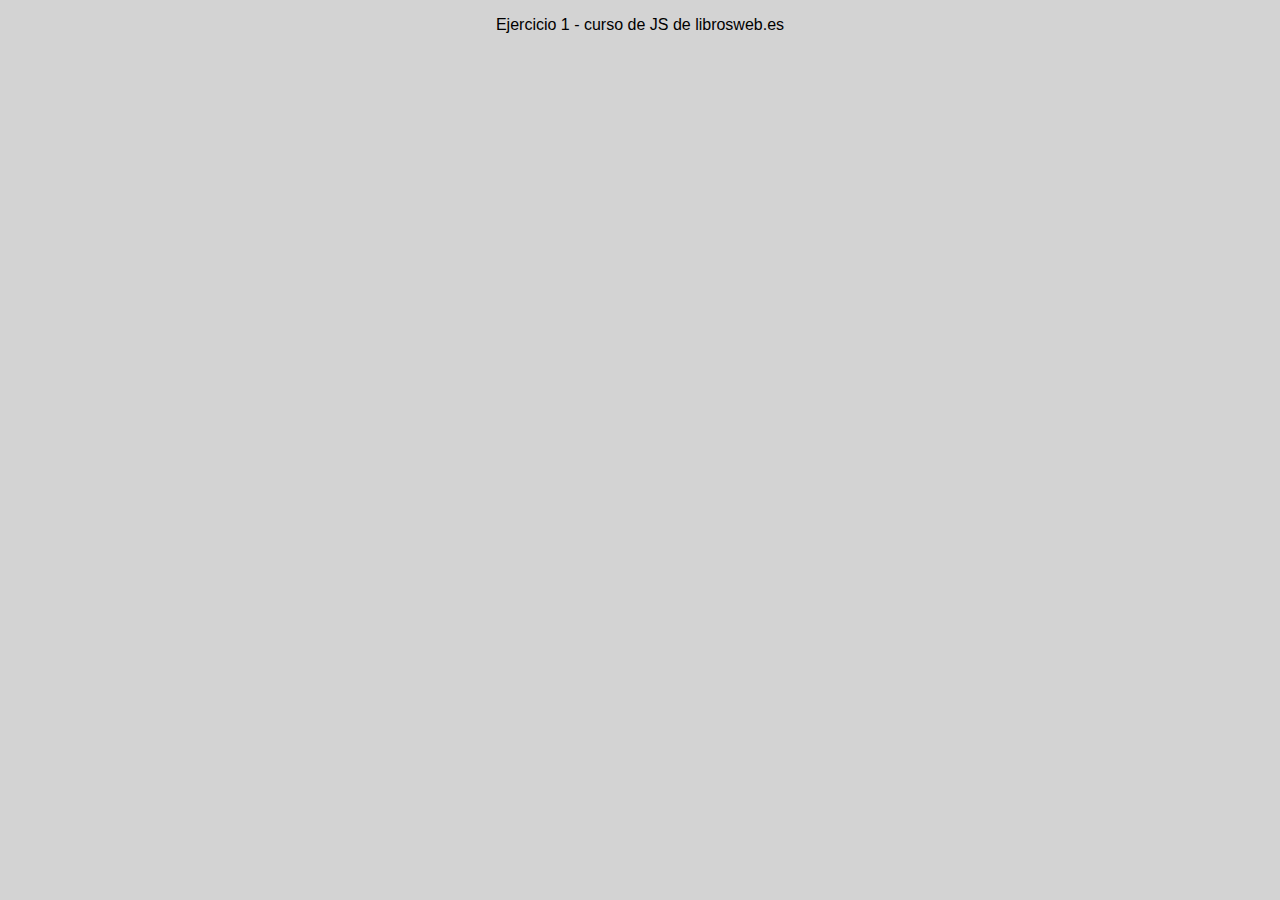
<file: Ejercicio01/index.html>
<!DOCTYPE html>
<html lang="es">
<head>
  <meta charset="iso-8859-1">
  <meta name="viewport" content="width=device-width, initial-scale=1.0">
  <meta http-equiv="X-UA-Compatible" content="ie=edge">
  <title>Ejercicio 1</title>
  <!-- my CSS -->
  <link rel="stylesheet" href="misestilos.css">
</head>
<body>
  <p>Ejercicio 1 - curso de JS de librosweb.es</p>
  <!-- my JS -->
  <script src="codigo.js"></script>
</body>
</html>
</file>
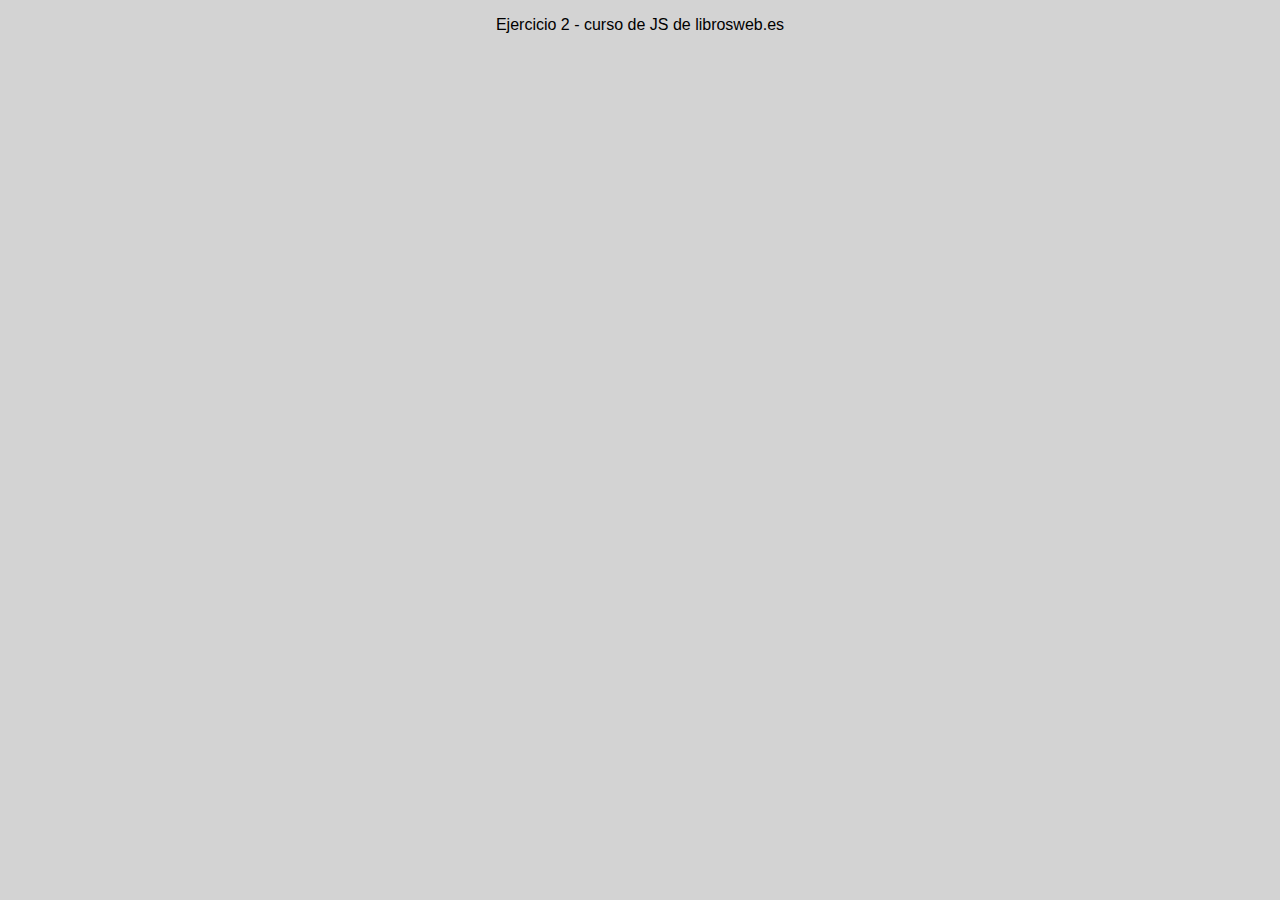
<file: Ejercicio02/index.html>
<!DOCTYPE html>
<html lang="es">
<head>
  <meta charset="iso-8859-1">
  <meta name="viewport" content="width=device-width, initial-scale=1.0">
  <meta http-equiv="X-UA-Compatible" content="ie=edge">
  <title>Ejercicio 2</title>
  <!-- my CSS -->
  <link rel="stylesheet" href="misestilos.css">
</head>
<body>
  <p>Ejercicio 2 - curso de JS de librosweb.es</p>
  <!-- my JS -->
  <script src="codigo.js"></script>
</body>
</html>
</file>
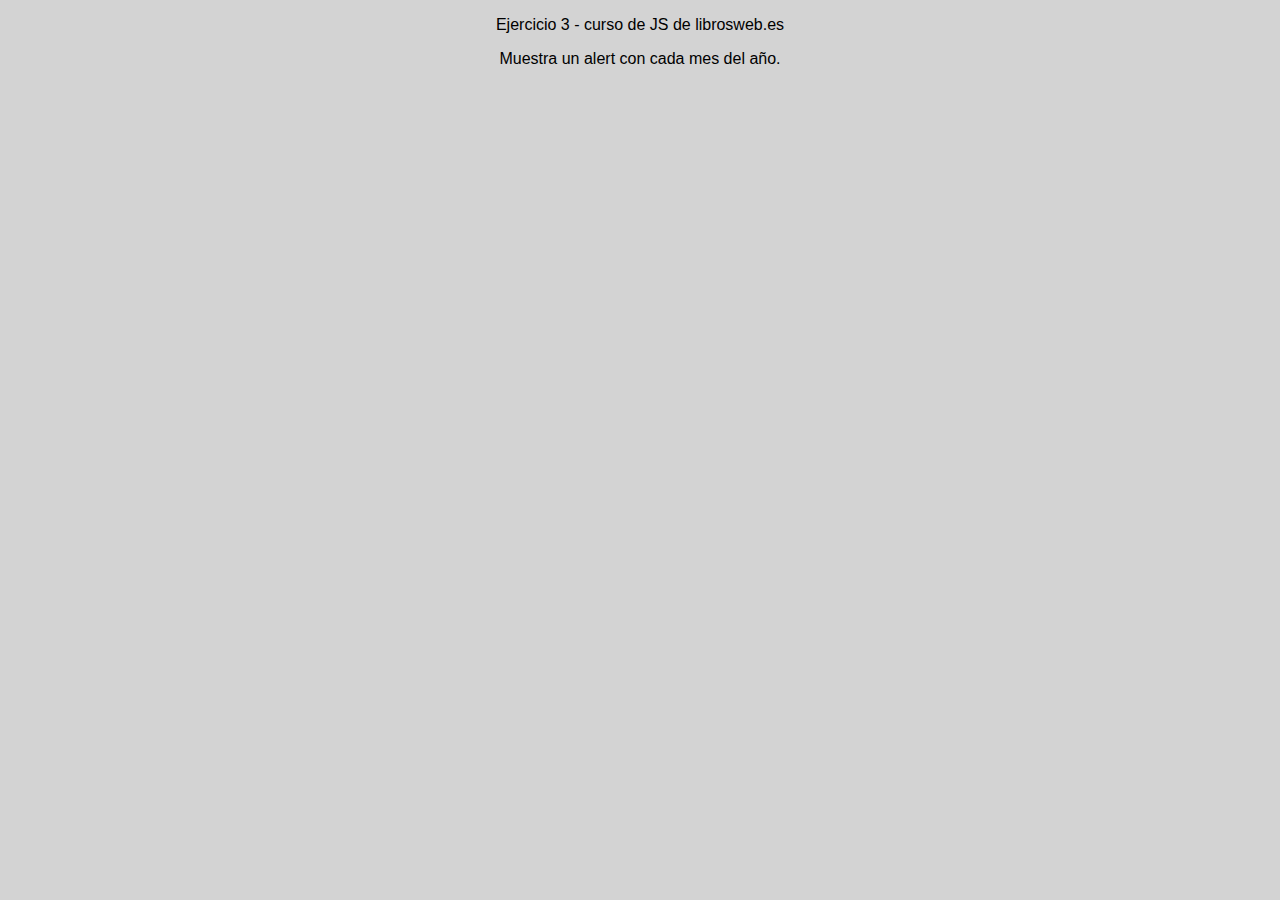
<file: Ejercicio03/index.html>
<!DOCTYPE html>
<html lang="es">
<head>
  <meta charset="utf-8">
  <meta name="viewport" content="width=device-width, initial-scale=1.0">
  <meta http-equiv="X-UA-Compatible" content="ie=edge">
  <title>Ejercicio 3</title>
  <!-- my CSS -->
  <link rel="stylesheet" href="misestilos.css">
</head>
<body>
  <p>Ejercicio 3 - curso de JS de librosweb.es</p>
  <p>Muestra un alert con cada mes del año.</p>
  <!-- my JS -->
  <script src="codigo.js"></script>
</body>
</html>
</file>
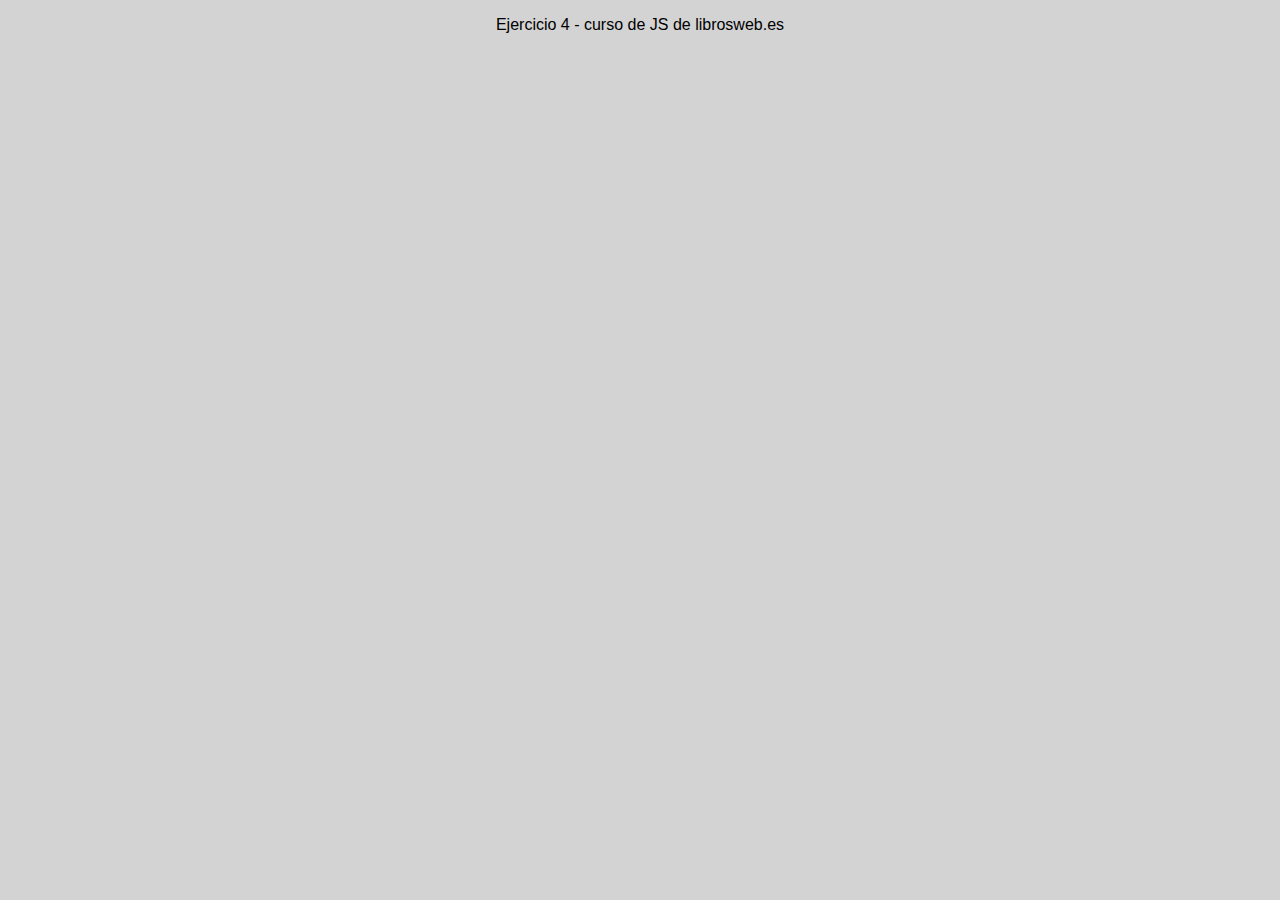
<file: Ejercicio04/index.html>
<!DOCTYPE html>
<html lang="es">
<head>
  <meta charset="utf-8">
  <meta name="viewport" content="width=device-width, initial-scale=1.0">
  <meta http-equiv="X-UA-Compatible" content="ie=edge">
  <title>Ejercicio 4</title>
  <!-- my CSS -->
  <link rel="stylesheet" href="misestilos.css">
</head>
<body>
  <p>Ejercicio 4 - curso de JS de librosweb.es</p>
  <!-- my JS -->
  <script src="codigo.js"></script>
</body>
</html>
</file>
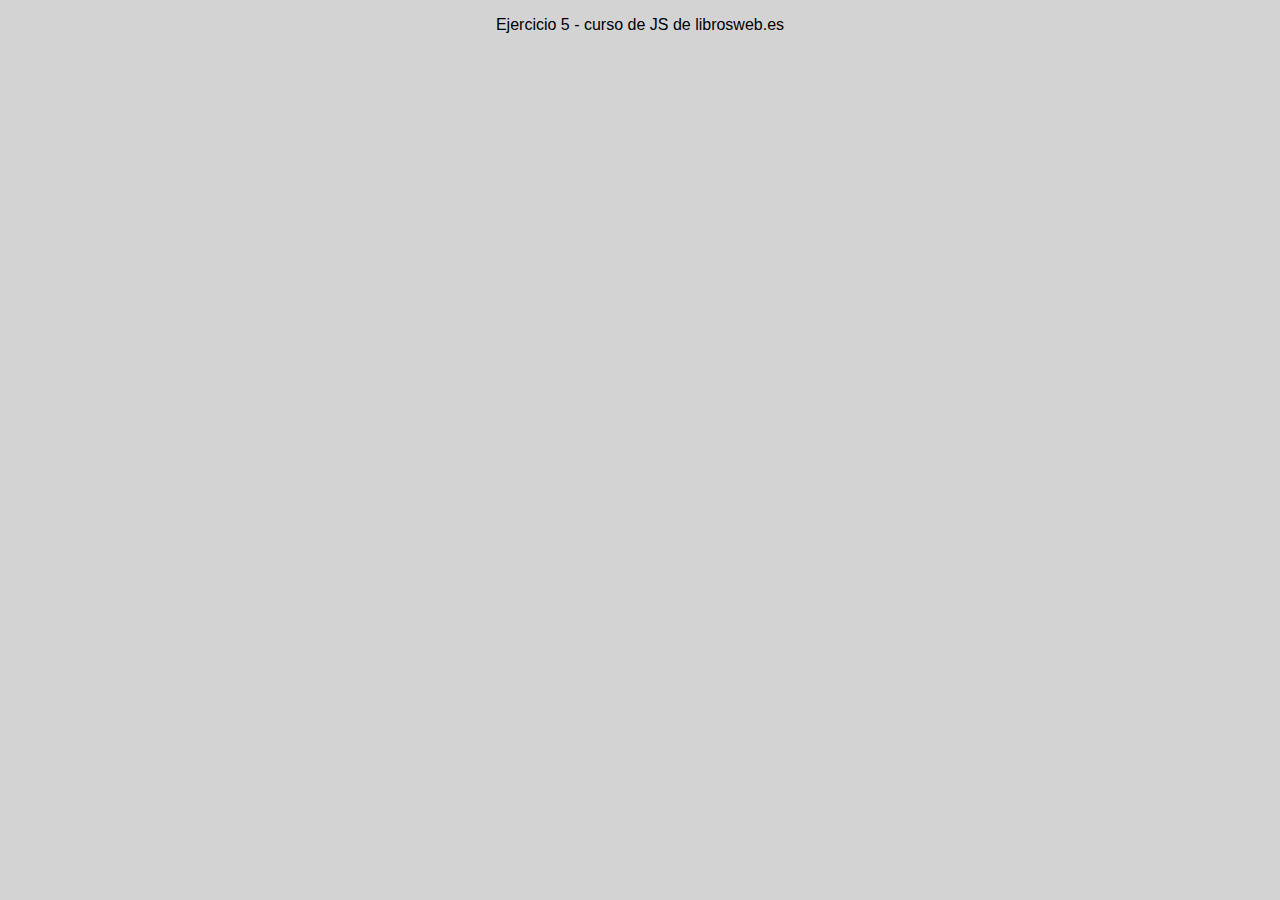
<file: Ejercicio05/index.html>
<!DOCTYPE html>
<html lang="es">
<head>
  <meta charset="utf-8">
  <meta name="viewport" content="width=device-width, initial-scale=1.0">
  <meta http-equiv="X-UA-Compatible" content="ie=edge">
  <title>Ejercicio 5</title>
  <!-- my CSS -->
  <link rel="stylesheet" href="misestilos.css">
</head>
<body>
  <p>Ejercicio 5 - curso de JS de librosweb.es</p>
  <!-- my JS -->
  <script src="codigo.js"></script>
</body>
</html>
</file>
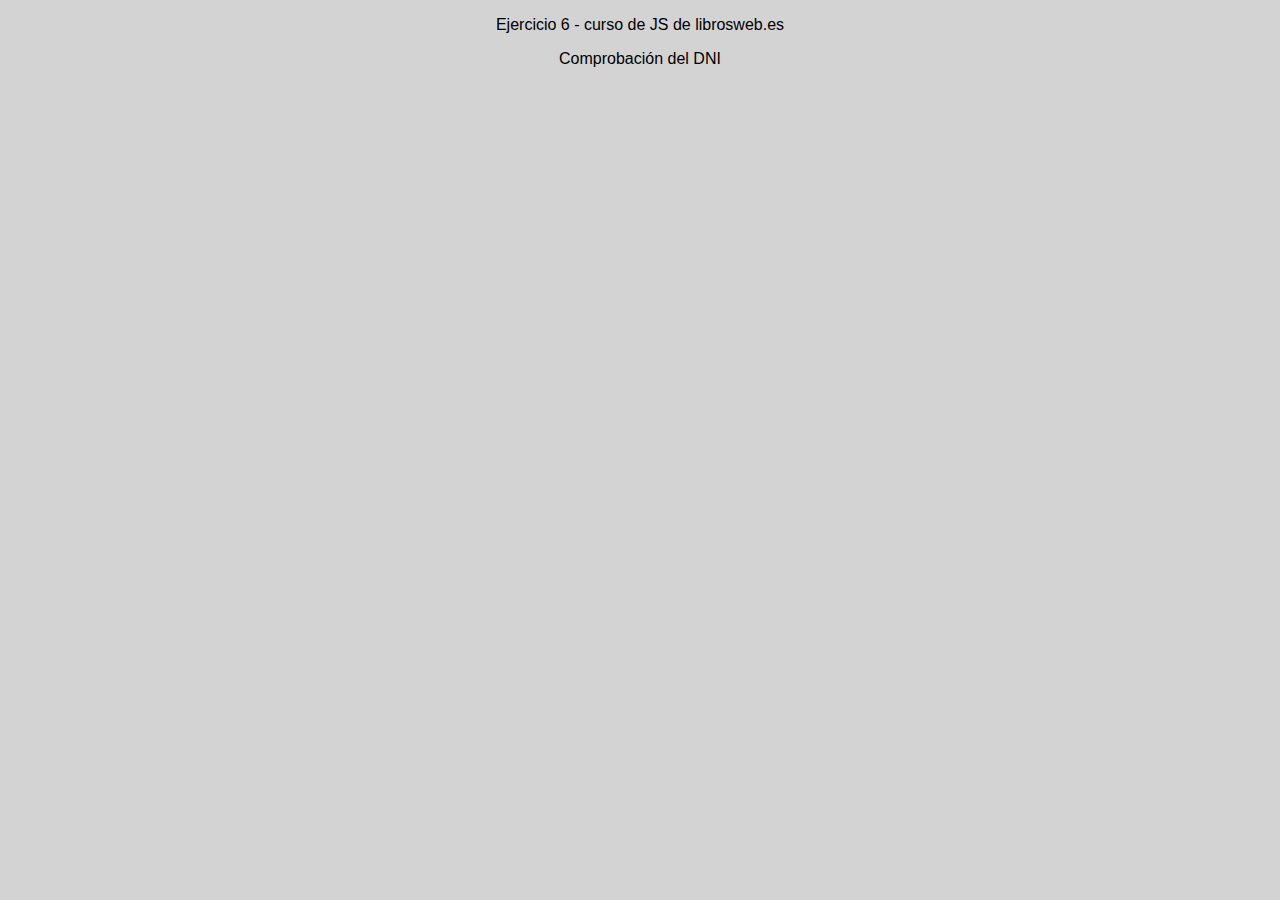
<file: Ejercicio06/index.html>
<!DOCTYPE html>
<html lang="es">
<head>
  <meta charset="utf-8">
  <meta name="viewport" content="width=device-width, initial-scale=1.0">
  <meta http-equiv="X-UA-Compatible" content="ie=edge">
  <title>Ejercicio 6</title>
  <!-- my CSS -->
  <link rel="stylesheet" href="misestilos.css">
</head>
<body>
  <p>Ejercicio 6 - curso de JS de librosweb.es</p>
  <p>Comprobación del DNI</p>
  <!-- my JS -->
  <script src="codigo.js"></script>
</body>
</html>
</file>
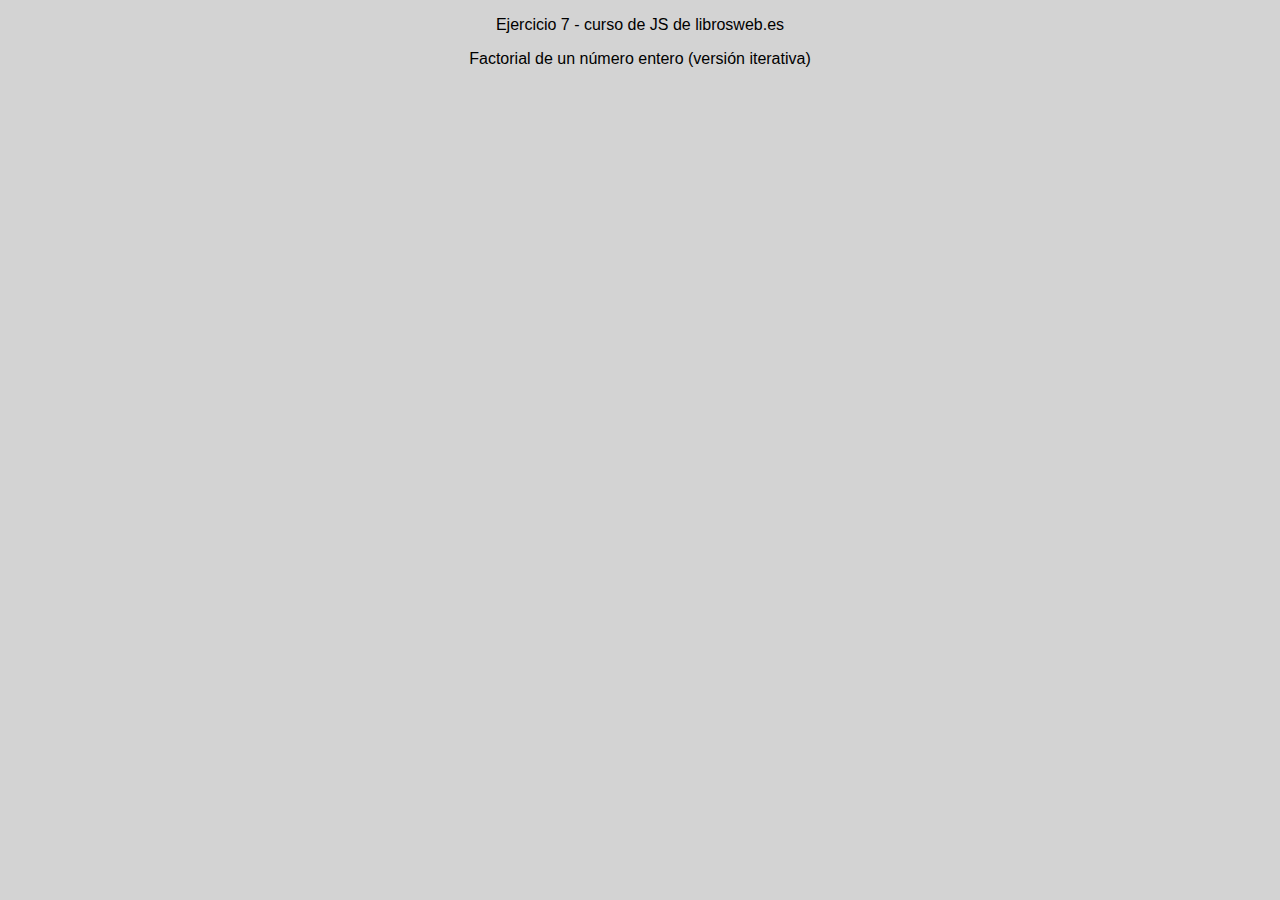
<file: Ejercicio07/index.html>
<!DOCTYPE html>
<html lang="es">
<head>
  <meta charset="utf-8">
  <meta name="viewport" content="width=device-width, initial-scale=1.0">
  <meta http-equiv="X-UA-Compatible" content="ie=edge">
  <title>Ejercicio 6</title>
  <!-- my CSS -->
  <link rel="stylesheet" href="misestilos.css">
</head>
<body>
  <p>Ejercicio 7 - curso de JS de librosweb.es</p>
  <p>Factorial de un número entero (versión iterativa)</p>
  <!-- my JS -->
  <script src="codigo.js"></script>
</body>
</html>
</file>
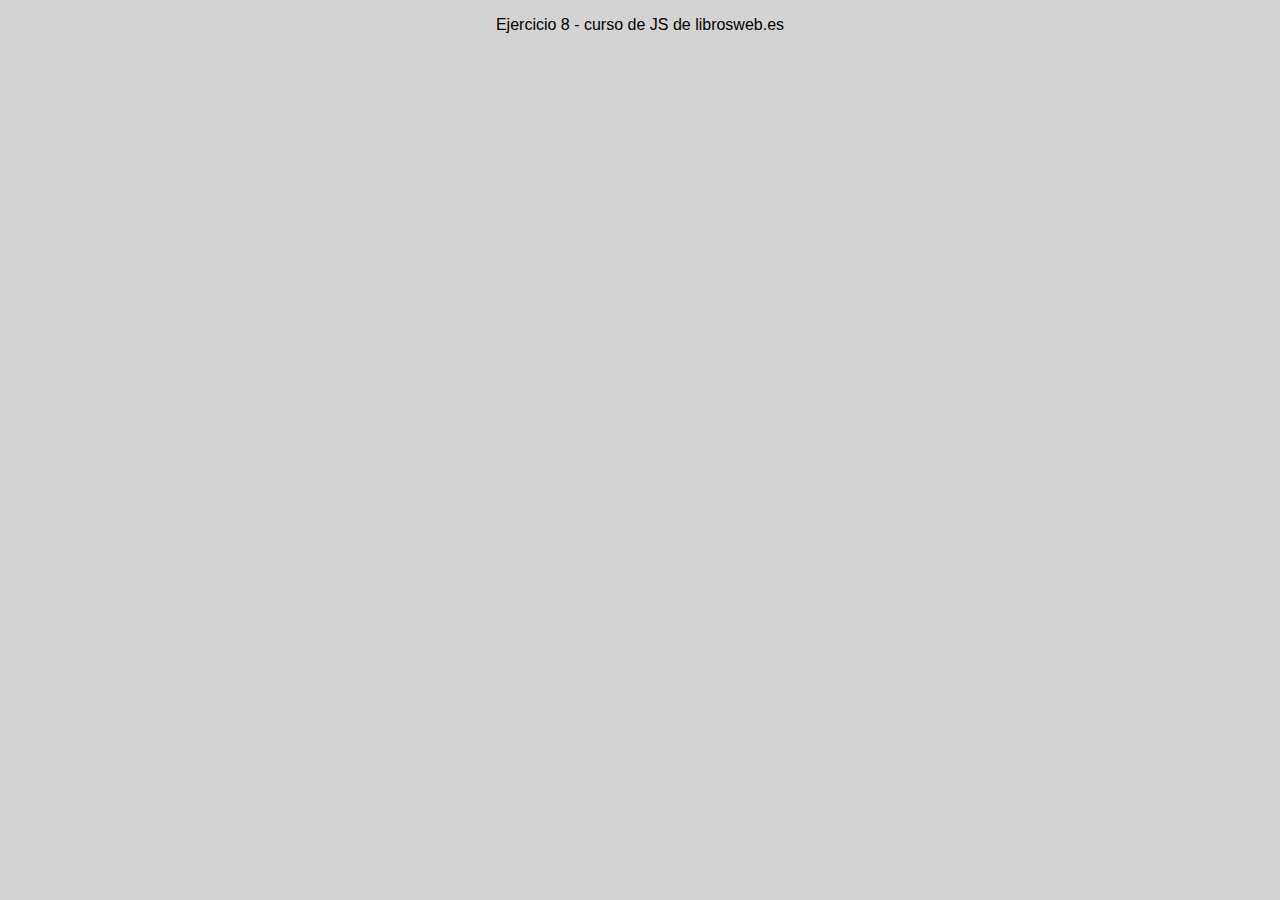
<file: Ejercicio08/index.html>
<!DOCTYPE html>
<html lang="es">
<head>
  <meta charset="utf-8">
  <meta name="viewport" content="width=device-width, initial-scale=1.0">
  <meta http-equiv="X-UA-Compatible" content="ie=edge">
  <title>Ejercicio 8</title>
  <!-- my CSS -->
  <link rel="stylesheet" href="misestilos.css">
</head>
<body>
  <p>Ejercicio 8 - curso de JS de librosweb.es</p>
  <!-- my JS -->
  <script src="codigo.js"></script>
</body>
</html>
</file>
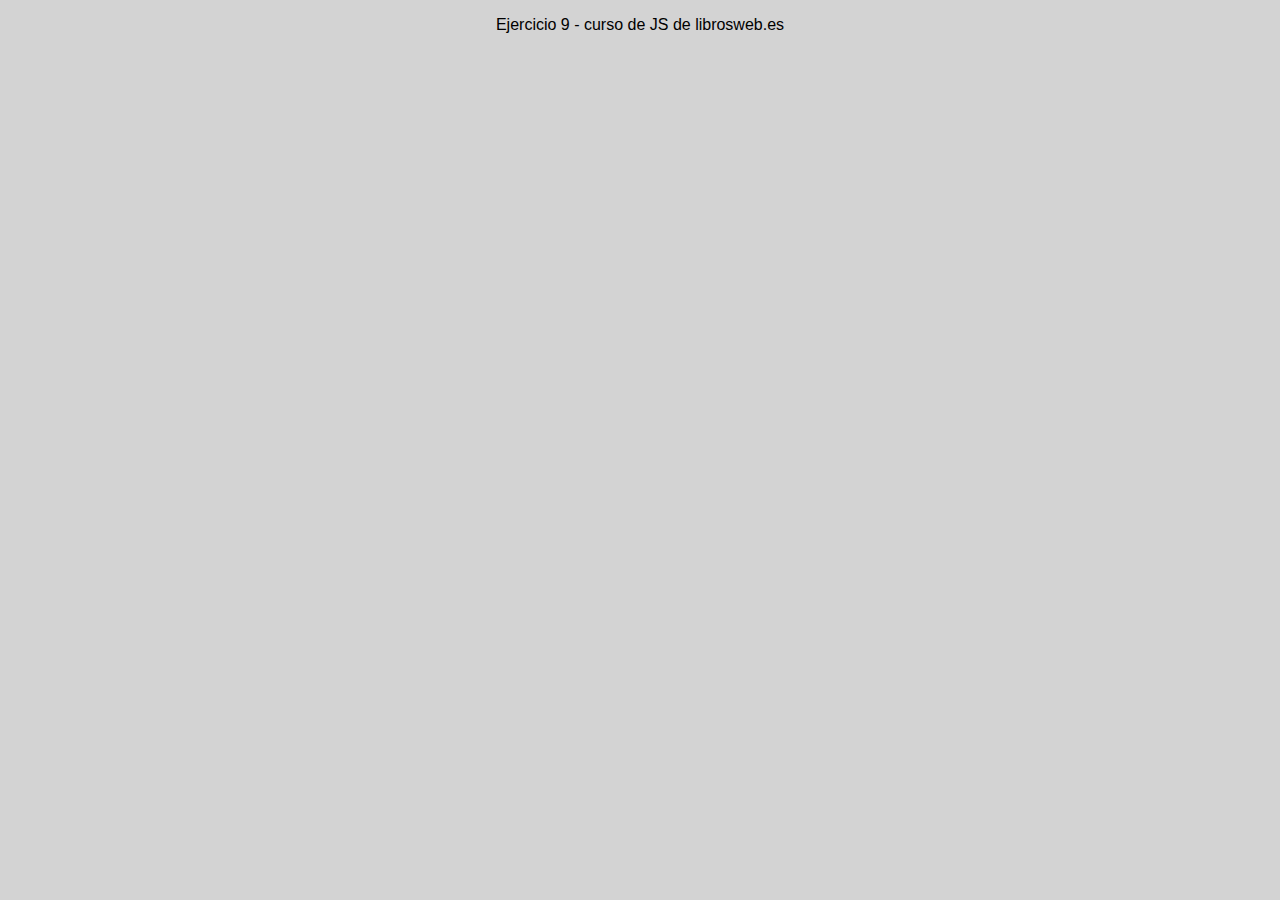
<file: Ejercicio09/index.html>
<!DOCTYPE html>
<html lang="es">
<head>
  <meta charset="utf-8">
  <meta name="viewport" content="width=device-width, initial-scale=1.0">
  <meta http-equiv="X-UA-Compatible" content="ie=edge">
  <title>Ejercicio 9</title>
  <!-- my CSS -->
  <link rel="stylesheet" href="misestilos.css">
</head>
<body>
  <p>Ejercicio 9 - curso de JS de librosweb.es</p>
  <!-- my JS -->
  <script src="codigo.js"></script>
</body>
</html>
</file>
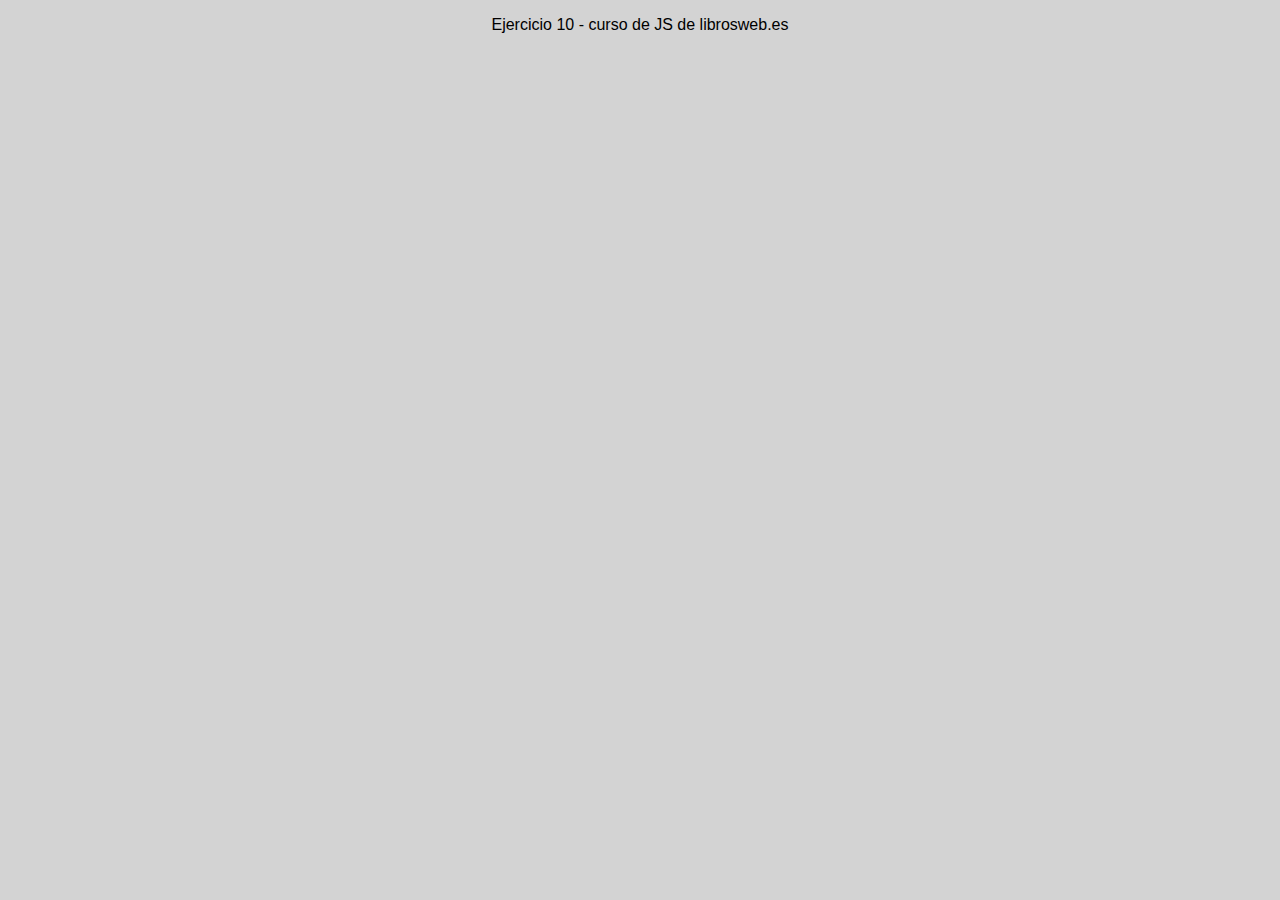
<file: Ejercicio10/index.html>
<!DOCTYPE html>
<html lang="es">
<head>
  <meta charset="utf-8">
  <meta name="viewport" content="width=device-width, initial-scale=1.0">
  <meta http-equiv="X-UA-Compatible" content="ie=edge">
  <title>Ejercicio 10</title>
  <!-- my CSS -->
  <link rel="stylesheet" href="misestilos.css">
</head>
<body>
  <p>Ejercicio 10 - curso de JS de librosweb.es</p>
  <!-- my JS -->
  <script src="codigo.js"></script>
</body>
</html>
</file>
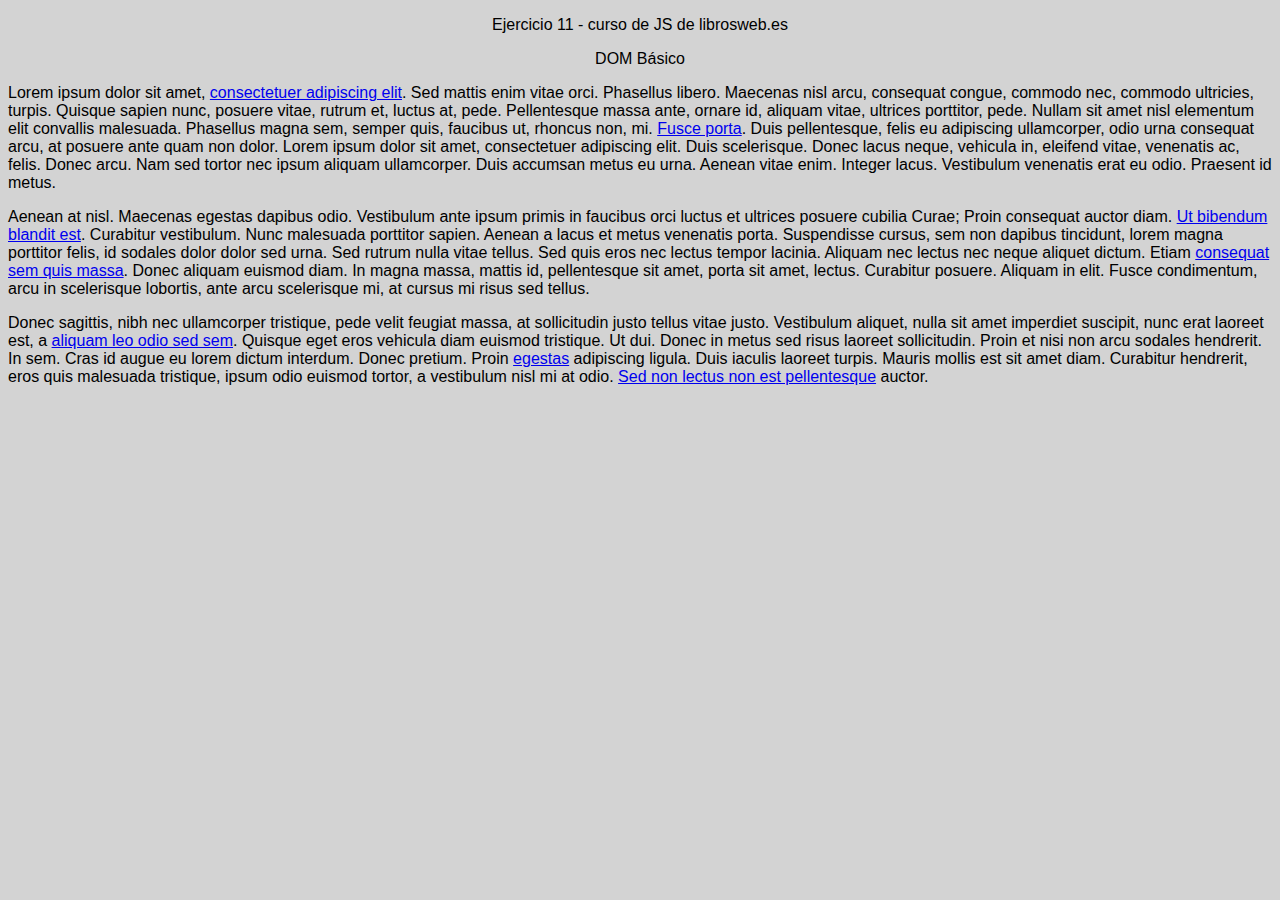
<file: Ejercicio11/index.html>
<!DOCTYPE html>
<html lang="es">
<head>
  <meta charset="utf-8">
  <meta name="viewport" content="width=device-width, initial-scale=1.0">
  <meta http-equiv="X-UA-Compatible" content="ie=edge">
  <title>Ejercicio 11</title>
  <!-- my CSS -->
  <link rel="stylesheet" href="misestilos.css">
</head>
<body>
  <p>Ejercicio 11 - curso de JS de librosweb.es</p>
  <p>DOM Básico</p>
  
  <p class="texto">Lorem ipsum dolor sit amet, <a href="http://prueba">consectetuer adipiscing elit</a>. Sed mattis enim vitae orci. Phasellus libero. Maecenas nisl arcu, consequat congue, commodo nec, commodo ultricies, turpis. Quisque sapien nunc, posuere vitae, rutrum et, luctus at, pede. Pellentesque massa ante, ornare id, aliquam vitae, ultrices porttitor, pede. Nullam sit amet nisl elementum elit convallis malesuada. Phasellus magna sem, semper quis, faucibus ut, rhoncus non, mi. <a href="http://prueba2">Fusce porta</a>. Duis pellentesque, felis eu adipiscing ullamcorper, odio urna consequat arcu, at posuere ante quam non dolor. Lorem ipsum dolor sit amet, consectetuer adipiscing elit. Duis scelerisque. Donec lacus neque, vehicula in, eleifend vitae, venenatis ac, felis. Donec arcu. Nam sed tortor nec ipsum aliquam ullamcorper. Duis accumsan metus eu urna. Aenean vitae enim. Integer lacus. Vestibulum venenatis erat eu odio. Praesent id metus.</p>

  <p class="texto">Aenean at nisl. Maecenas egestas dapibus odio. Vestibulum ante ipsum primis in faucibus orci luctus et ultrices posuere cubilia Curae; Proin consequat auctor diam. <a href="http://prueba">Ut bibendum blandit est</a>. Curabitur vestibulum. Nunc malesuada porttitor sapien. Aenean a lacus et metus venenatis porta. Suspendisse cursus, sem non dapibus tincidunt, lorem magna porttitor felis, id sodales dolor dolor sed urna. Sed rutrum nulla vitae tellus. Sed quis eros nec lectus tempor lacinia. Aliquam nec lectus nec neque aliquet dictum. Etiam <a href="http://prueba3">consequat sem quis massa</a>. Donec aliquam euismod diam. In magna massa, mattis id, pellentesque sit amet, porta sit amet, lectus. Curabitur posuere. Aliquam in elit. Fusce condimentum, arcu in scelerisque lobortis, ante arcu scelerisque mi, at cursus mi risus sed tellus.</p>

  <p class="texto">Donec sagittis, nibh nec ullamcorper tristique, pede velit feugiat massa, at sollicitudin justo tellus vitae justo. Vestibulum aliquet, nulla sit amet imperdiet suscipit, nunc erat laoreet est, a <a href="http://prueba">aliquam leo odio sed sem</a>. Quisque eget eros vehicula diam euismod tristique. Ut dui. Donec in metus sed risus laoreet sollicitudin. Proin et nisi non arcu sodales hendrerit. In sem. Cras id augue eu lorem dictum interdum. Donec pretium. Proin <a href="http://prueba4">egestas</a> adipiscing ligula. Duis iaculis laoreet turpis. Mauris mollis est sit amet diam. Curabitur hendrerit, eros quis malesuada tristique, ipsum odio euismod tortor, a vestibulum nisl mi at odio. <a href="http://prueba5">Sed non lectus non est pellentesque</a> auctor.</p>

  
  <!-- my JS -->
  <script src="codigo.js"></script>
</body>
</html>
</file>
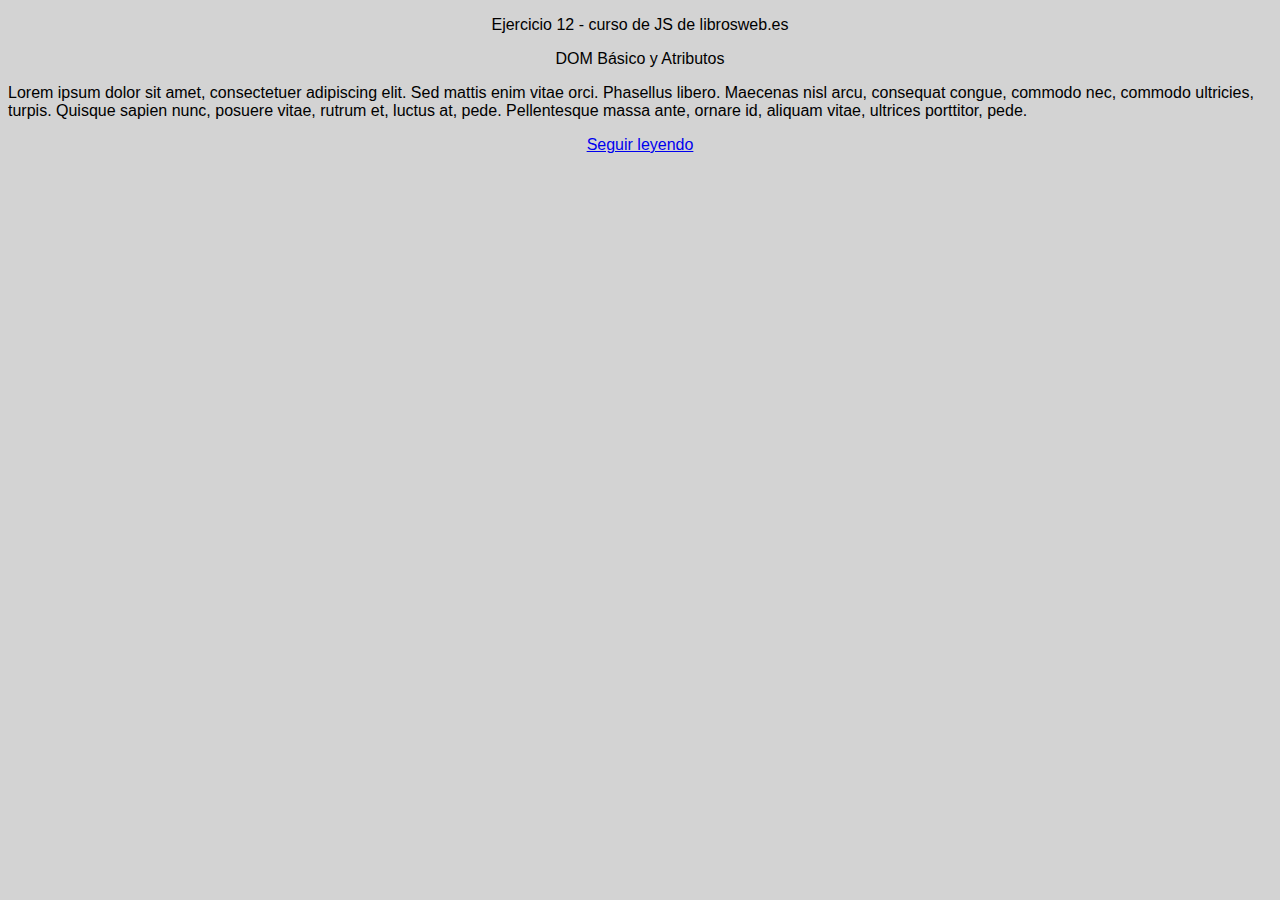
<file: Ejercicio12/index.html>
<!DOCTYPE html>
<html lang="es">
<head>
  <meta charset="utf-8">
  <meta name="viewport" content="width=device-width, initial-scale=1.0">
  <meta http-equiv="X-UA-Compatible" content="ie=edge">
  <title>Ejercicio 12</title>
  <!-- my CSS -->
  <link rel="stylesheet" href="misestilos.css">
</head>
<body>
  <p>Ejercicio 12 - curso de JS de librosweb.es</p>
  <p>DOM Básico y Atributos</p>
  
  <p id="texto" class="alineadoIzquierda">Lorem ipsum dolor sit amet,
    consectetuer adipiscing elit. Sed mattis enim vitae orci. Phasellus libero.
    Maecenas nisl arcu, consequat congue, commodo nec, commodo ultricies,
    turpis. Quisque sapien nunc, posuere vitae, rutrum et, luctus at, pede.
    Pellentesque massa ante, ornare id, aliquam vitae, ultrices porttitor, pede.
    <span id="textoAdicional" class="oculto">Nullam sit amet nisl elementum elit
    convallis malesuada. Phasellus magna sem, semper quis, faucibus ut, rhoncus
    non, mi. Duis pellentesque, felis eu adipiscing ullamcorper, odio urna
    consequat arcu, at posuere ante quam non dolor. Lorem ipsum dolor sit amet,
    consectetuer adipiscing elit. Duis scelerisque. Donec lacus neque, vehicula
    in, eleifend vitae, venenatis ac, felis. Donec arcu. Nam sed tortor nec
    ipsum aliquam ullamcorper. Duis accumsan metus eu urna. Aenean vitae enim.
    Integer lacus. Vestibulum venenatis erat eu odio.</span></p>

  <a id="enlace" href="#" onclick="muestra(); return false;">Seguir leyendo</a>
  
  <!-- my JS -->
  <script src="codigo.js"></script>
</body>
</html>
</file>
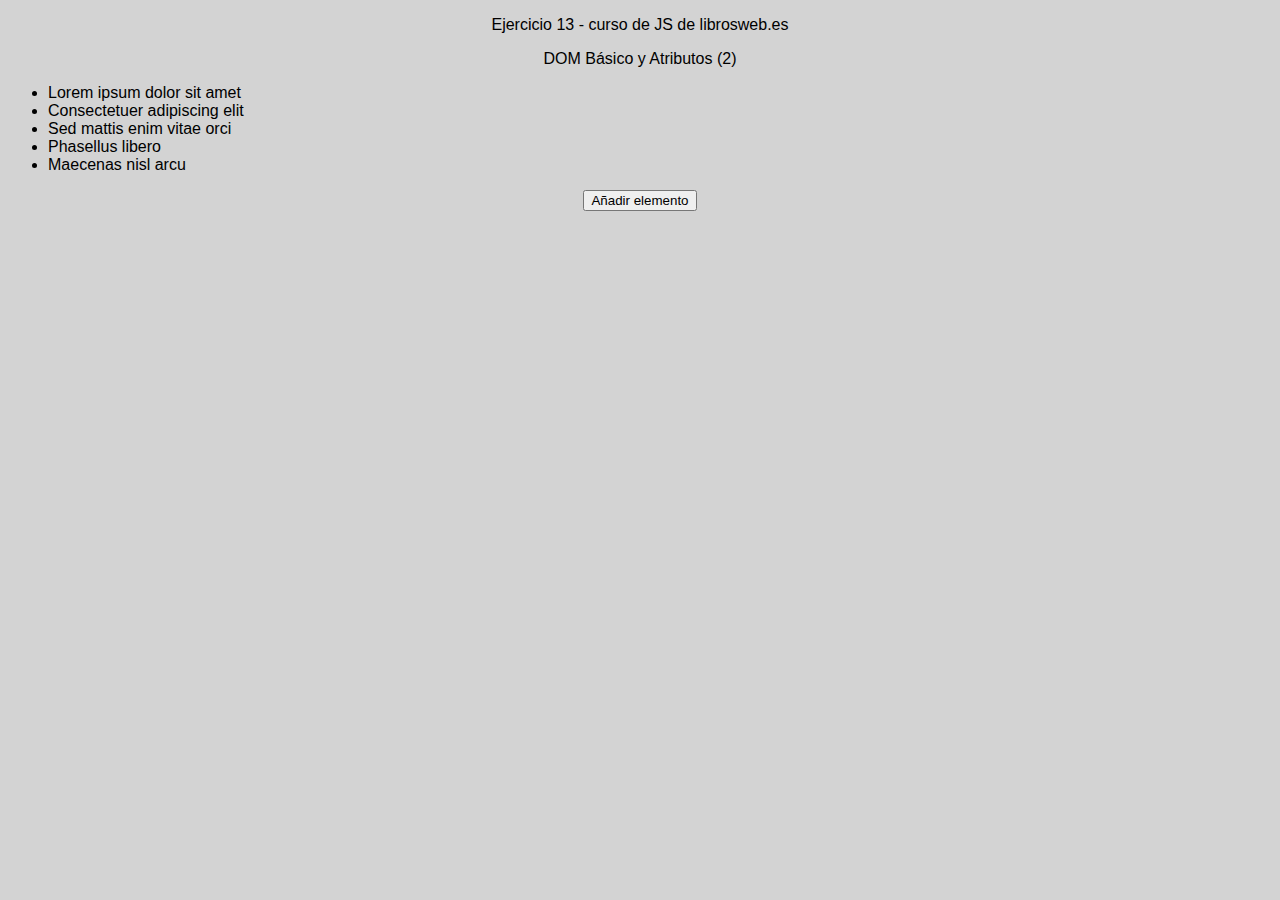
<file: Ejercicio13/index.html>
<!DOCTYPE html>
<html lang="es">
<head>
  <meta charset="utf-8">
  <meta name="viewport" content="width=device-width, initial-scale=1.0">
  <meta http-equiv="X-UA-Compatible" content="ie=edge">
  <title>Ejercicio 13</title>
  <!-- my CSS -->
  <link rel="stylesheet" href="misestilos.css">
</head>
<body>
  <p>Ejercicio 13 - curso de JS de librosweb.es</p>
  <p>DOM Básico y Atributos (2)</p>
  
  <ul id="lista" class="alineadoIzquierda">
    <li>Lorem ipsum dolor sit amet</li>
    <li>Consectetuer adipiscing elit</li>
    <li>Sed mattis enim vitae orci</li>
    <li>Phasellus libero</li>
    <li>Maecenas nisl arcu</li>
  </ul>

  <input type="button" value="Añadir elemento" onclick="anade();">
  
  <!-- my JS -->
  <script src="codigo.js"></script>
</body>
</html>
</file>
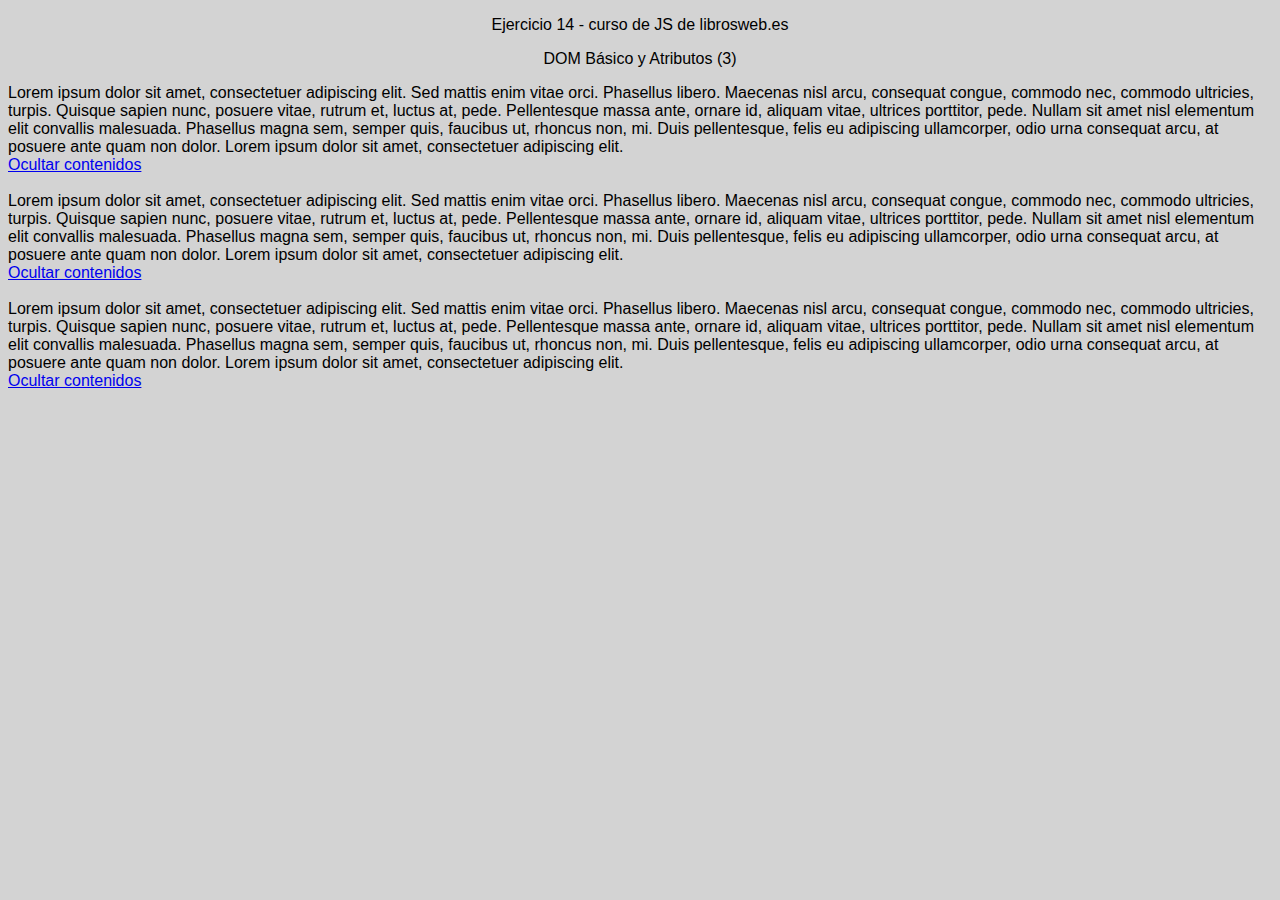
<file: Ejercicio14/index.html>
<!DOCTYPE html>
<html lang="es">
<head>
  <meta charset="utf-8">
  <meta name="viewport" content="width=device-width, initial-scale=1.0">
  <meta http-equiv="X-UA-Compatible" content="ie=edge">
  <title>Ejercicio 14</title>
  <!-- my CSS -->
  <link rel="stylesheet" href="misestilos.css">
</head>
<body>
  <p>Ejercicio 14 - curso de JS de librosweb.es</p>
  <p>DOM Básico y Atributos (3)</p>
  
  <div class="alineadoIzquierda">
    <p id="contenido_1" class="visible">Lorem ipsum dolor sit amet, consectetuer adipiscing
    elit. Sed mattis enim vitae orci. Phasellus libero. Maecenas nisl arcu,
    consequat congue, commodo nec, commodo ultricies, turpis. Quisque sapien
    nunc, posuere vitae, rutrum et, luctus at, pede. Pellentesque massa ante,
    ornare id, aliquam vitae, ultrices porttitor, pede. Nullam sit amet nisl
    elementum elit convallis malesuada. Phasellus magna sem, semper quis,
    faucibus ut, rhoncus non, mi. Duis pellentesque, felis eu adipiscing
    ullamcorper, odio urna consequat arcu, at posuere ante quam non dolor.
    Lorem ipsum dolor sit amet, consectetuer adipiscing elit.</p><br/>
    <a id="enlace_1" href="#" onclick="ocultaYmuestra('1'); return false;">Ocultar contenidos</a>

    <br/>
    <br/>

    <p id="contenido_2" class="visible">Lorem ipsum dolor sit amet, consectetuer adipiscing
    elit. Sed mattis enim vitae orci. Phasellus libero. Maecenas nisl arcu,
    consequat congue, commodo nec, commodo ultricies, turpis. Quisque sapien
    nunc, posuere vitae, rutrum et, luctus at, pede. Pellentesque massa ante,
    ornare id, aliquam vitae, ultrices porttitor, pede. Nullam sit amet nisl
    elementum elit convallis malesuada. Phasellus magna sem, semper quis,
    faucibus ut, rhoncus non, mi. Duis pellentesque, felis eu adipiscing
    ullamcorper, odio urna consequat arcu, at posuere ante quam non dolor.
    Lorem ipsum dolor sit amet, consectetuer adipiscing elit.</p><br/>
    <a id="enlace_2" href="#" onclick="ocultaYmuestra('2'); return false;">Ocultar contenidos</a>

    <br/>
    <br/>

    <p id="contenido_3" class="visible">Lorem ipsum dolor sit amet, consectetuer adipiscing
    elit. Sed mattis enim vitae orci. Phasellus libero. Maecenas nisl arcu,
    consequat congue, commodo nec, commodo ultricies, turpis. Quisque sapien
    nunc, posuere vitae, rutrum et, luctus at, pede. Pellentesque massa ante,
    ornare id, aliquam vitae, ultrices porttitor, pede. Nullam sit amet nisl
    elementum elit convallis malesuada. Phasellus magna sem, semper quis,
    faucibus ut, rhoncus non, mi. Duis pellentesque, felis eu adipiscing
    ullamcorper, odio urna consequat arcu, at posuere ante quam non dolor.
    Lorem ipsum dolor sit amet, consectetuer adipiscing elit.</p><br/>
    <a id="enlace_3" href="#" onclick="ocultaYmuestra('3'); return false;">Ocultar contenidos</a>
  </div>
  
  <!-- my JS -->
  <script src="codigo.js"></script>
</body>
</html>
</file>
<file: Ejercicio01/misestilos.css>
body {
  text-align: center;
  background-color: lightgrey;
  font-family: "Arial", Helvetica, sans-serif;
}
</file>
<file: Ejercicio02/misestilos.css>
body {
  text-align: center;
  background-color: lightgrey;
  font-family: "Arial", Helvetica, sans-serif;
}
</file>
<file: Ejercicio03/misestilos.css>
body {
  text-align: center;
  background-color: lightgrey;
  font-family: "Arial", Helvetica, sans-serif;
}
</file>
<file: Ejercicio04/misestilos.css>
body {
  text-align: center;
  background-color: lightgrey;
  font-family: "Arial", Helvetica, sans-serif;
}
</file>
<file: Ejercicio05/misestilos.css>
body {
  text-align: center;
  background-color: lightgrey;
  font-family: "Arial", Helvetica, sans-serif;
}
</file>
<file: Ejercicio06/misestilos.css>
body {
  text-align: center;
  background-color: lightgrey;
  font-family: "Arial", Helvetica, sans-serif;
}
</file>
<file: Ejercicio07/misestilos.css>
body {
  text-align: center;
  background-color: lightgrey;
  font-family: "Arial", Helvetica, sans-serif;
}
</file>
<file: Ejercicio08/misestilos.css>
body {
  text-align: center;
  background-color: lightgrey;
  font-family: "Arial", Helvetica, sans-serif;
}
</file>
<file: Ejercicio09/misestilos.css>
body {
  text-align: center;
  background-color: lightgrey;
  font-family: "Arial", Helvetica, sans-serif;
}
</file>
<file: Ejercicio10/misestilos.css>
body {
  text-align: center;
  background-color: lightgrey;
  font-family: "Arial", Helvetica, sans-serif;
}
</file>
<file: Ejercicio11/misestilos.css>
body {
  text-align: center;
  background-color: lightgrey;
  font-family: "Arial", Helvetica, sans-serif;
}

.texto {
  text-align: left;
}
</file>
<file: Ejercicio12/misestilos.css>
body {
  text-align: center;
  background-color: lightgrey;
  font-family: "Arial", Helvetica, sans-serif;
}

.alineadoIzquierda {
  text-align: left;
}

.oculto {
  display: none;
}

.visible {
  display: inline;
}
</file>
<file: Ejercicio13/misestilos.css>
body {
  text-align: center;
  background-color: lightgrey;
  font-family: "Arial", Helvetica, sans-serif;
}

.alineadoIzquierda {
  text-align: left;
}
</file>
<file: Ejercicio14/misestilos.css>
body {
  text-align: center;
  background-color: lightgrey;
  font-family: "Arial", Helvetica, sans-serif;
}

.alineadoIzquierda {
  text-align: left;
}

.oculto {
  display: none;
}

.visible {
  display: inline;
}
</file>
